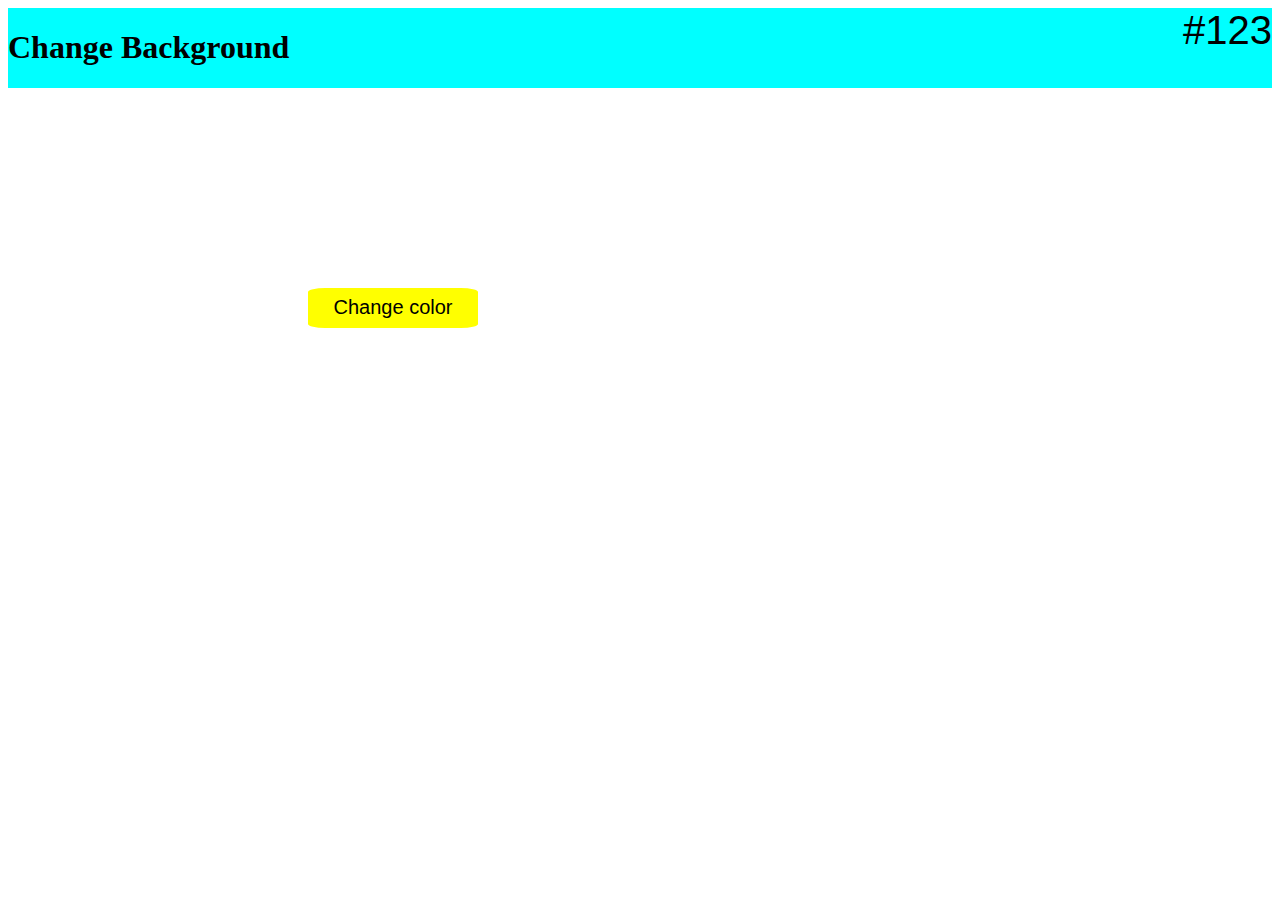
<file: Change Background/index.html>
<!DOCTYPE html>
<html lang="en">
<head>
    <meta charset="UTF-8">
    <meta name="viewport" content="width=device-width, initial-scale=1.0">
    <title>Change Background</title>
    <link rel="stylesheet" href="style.css">
</head>
<body>
    <div id="header">
        <h1>Change Background</h1>
        <span id="color_name">#123</span>
    </div>
    <div id="wrapper">
        <button id="myBtn">Change color</button>
    </div>
    <script src="script.js"></script>
</body>
</html>
</file>
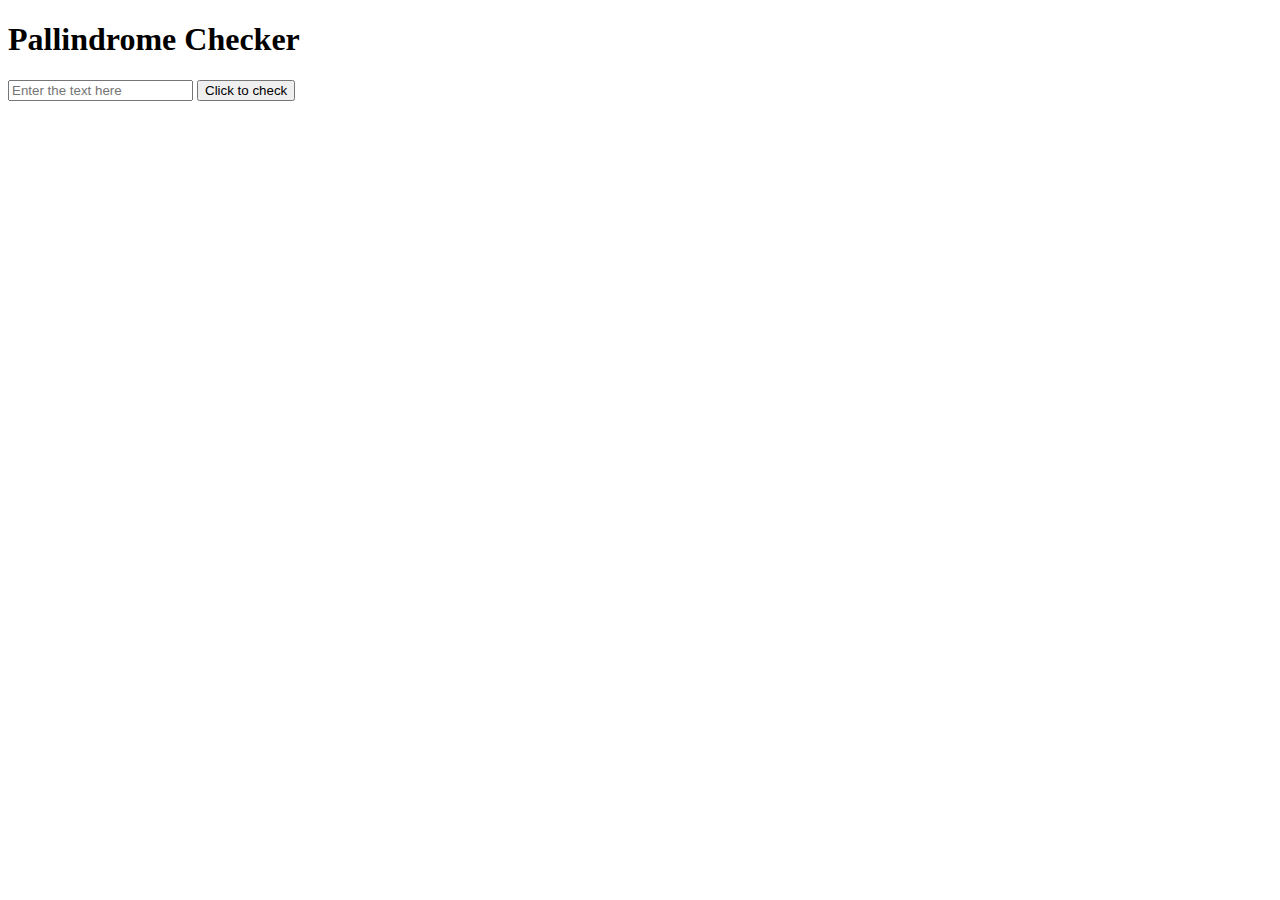
<file: Check Pallindrome/index.html>
<!DOCTYPE html>
<html lang="en">
<head>
    <meta charset="UTF-8">
    <meta name="viewport" content="width=device-width, initial-scale=1.0">
    <title>Pallindrome Checker</title>
</head>
<body>
    <h1>Pallindrome Checker</h1>
    <input type="text" id="input" placeholder="Enter the text here">
    <button id="myBtn" type="button" onclick="check()">Click to check</button>
    <div id="result">
        
    </div>
    <script src="script.js"></script>
</body>
</html>
</file>
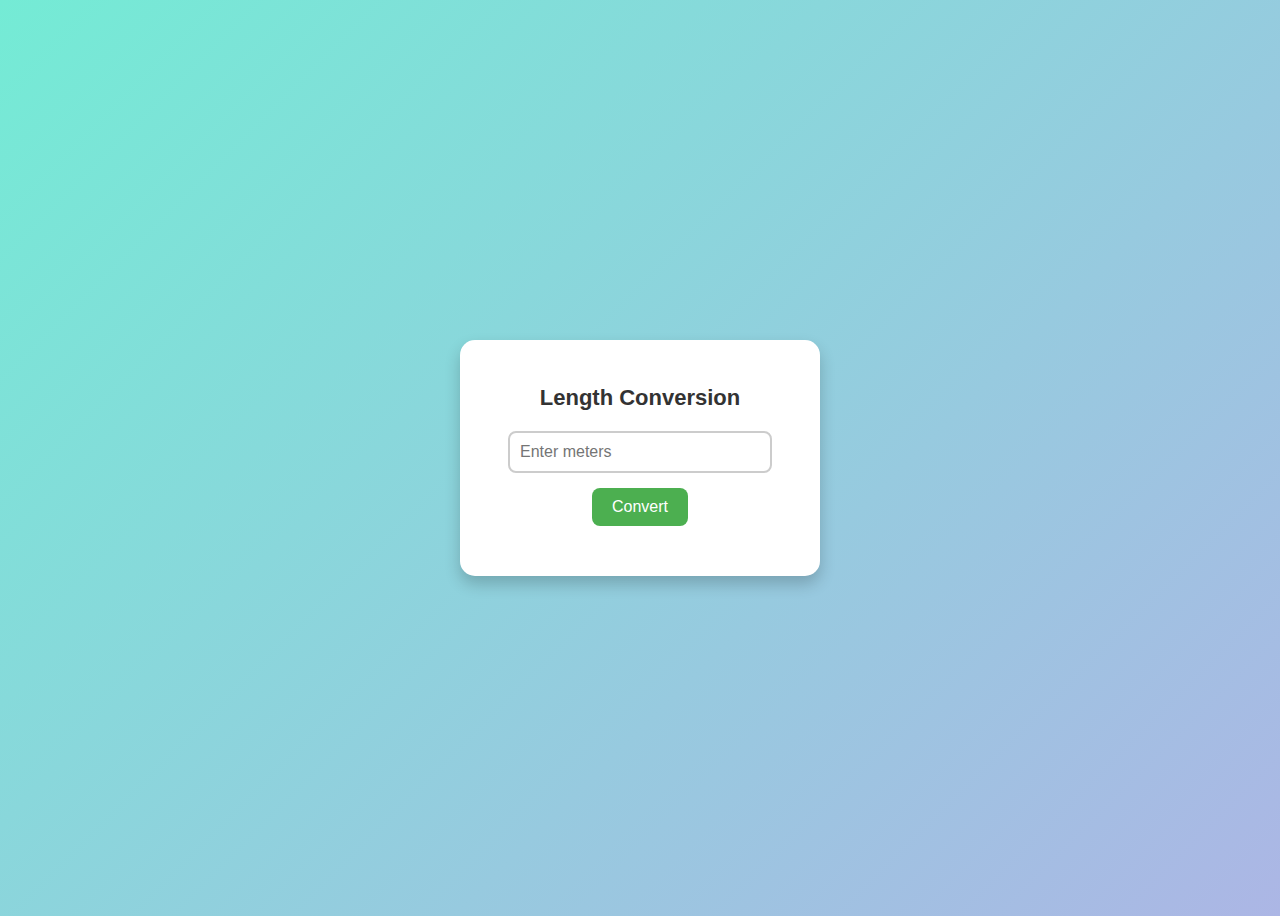
<file: Length Conversion Project/index.html>
<!DOCTYPE html>
<html lang="en">
<head>
  <meta charset="UTF-8">
  <meta name="viewport" content="width=device-width, initial-scale=1.0">
  <title>Meter Conversion</title>
  <link rel="stylesheet" href="style.css">
</head>
<body>
  <div class="container">
    <h1>Length Conversion</h1>
    
    <form>
      <input id="input" type="number" placeholder="Enter meters" required>
      <br>
      <button id="myBtn" type="button" onclick="btn()">Convert</button>
    </form>

    <div class="result">

    </div>
  </div>

  <script src="script.js">

  </script>
</body>
</html>
</file>
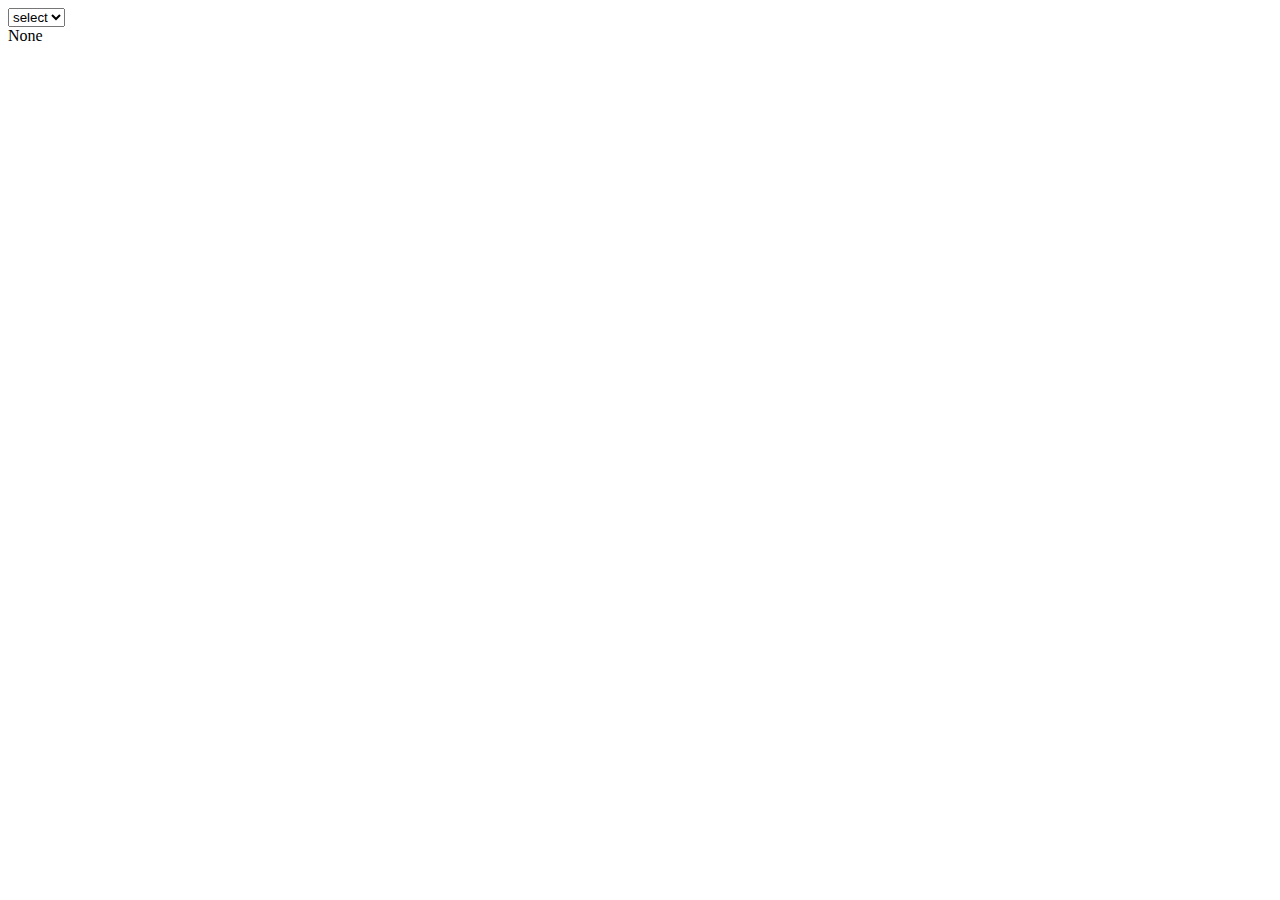
<file: Make Selection DropDown With Array Elements/index.html>
<!DOCTYPE html>
<html lang="en">
<head>
    <meta charset="UTF-8">
    <meta name="viewport" content="width=device-width, initial-scale=1.0">
    <title>Drop Down Makeer</title>
</head>
<body>
    <div id="wrapper">
        <select id="selector">
            <option value="select">select</option>
        </select>
    </div>
    <div id="result">None</div>
    <script src="script.js"></script>
</body>
</html>
</file>
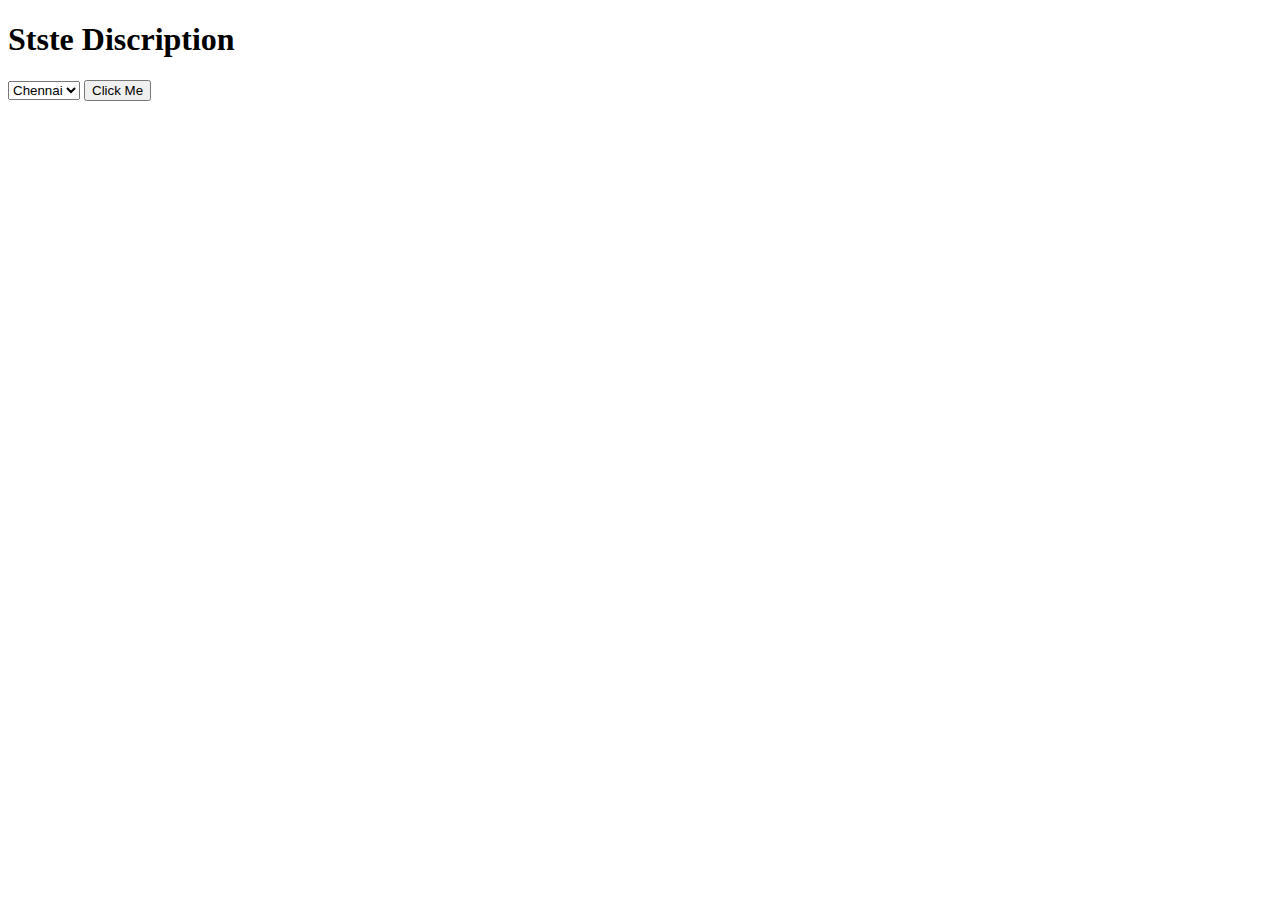
<file: State discription Project/index.html>
<!DOCTYPE html>
<html lang="en">
<head>
    <meta charset="UTF-8">
    <meta name="viewport" content="width=device-width, initial-scale=1.0">
    <title>State Discription</title>
</head>
<body>
    <h1>Stste Discription</h1>
    <select id="selector">
        <option value="chennai">Chennai</option>
        <option value="mumbai">Mumbai</option>
        <option value="erode">Erode</option>
    </select>
    <script src="script.js"></script>
</body>
</html>
</file>
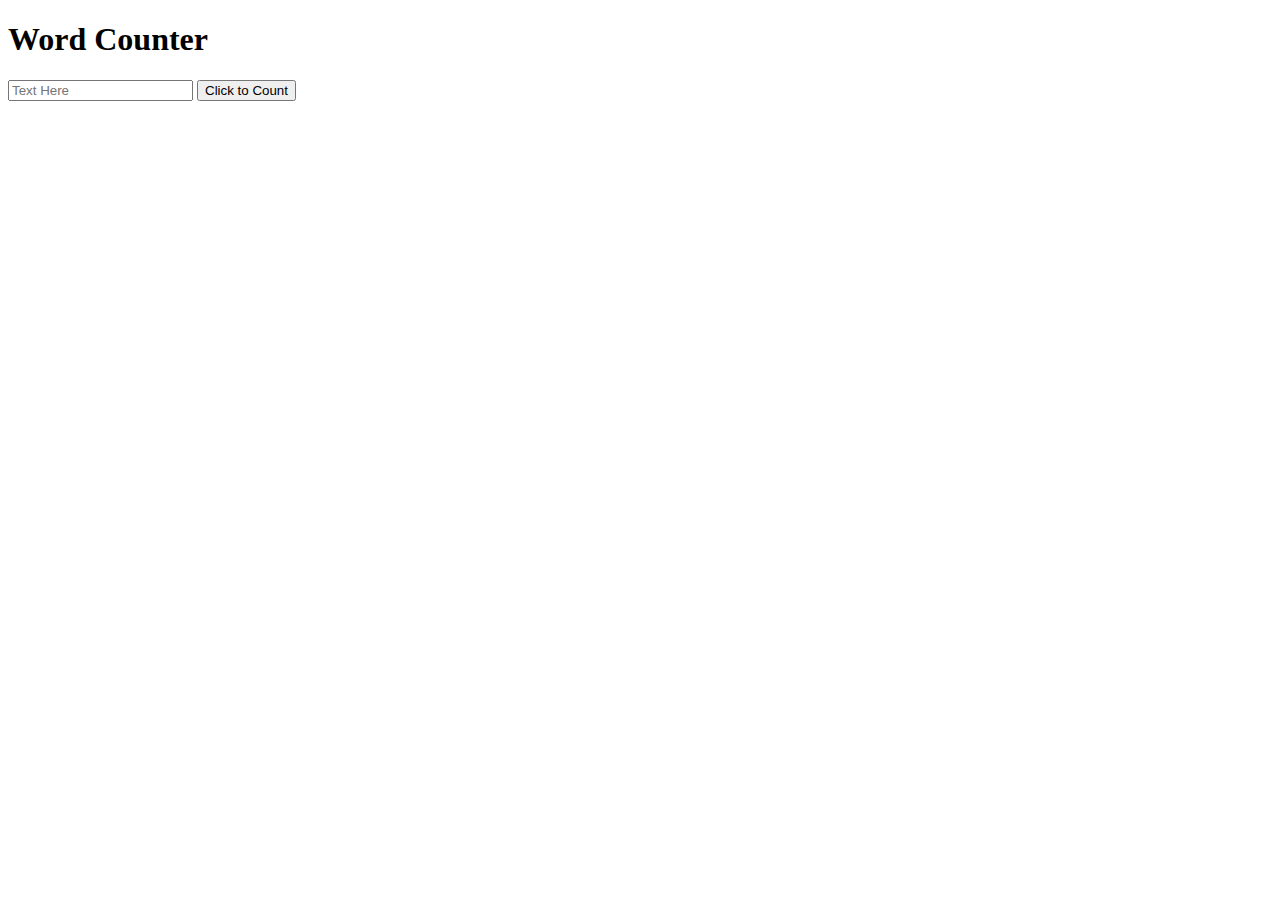
<file: Words Calculater/index.html>
<!DOCTYPE html>
<html lang="en">
<head>
    <meta charset="UTF-8">
    <meta name="viewport" content="width=device-width, initial-scale=1.0">
    <link rel="stylesheet" href="style.css">
    <title>Word Counter</title>
</head>
<body>
    <h1>Word Counter</h1>
    <input type="text"  id="input" placeholder="Text Here">
    <button id="myBtn" onclick="count()">Click to Count</button>
    <div id="result">

    </div>

    <script src="script.js"></script>
</body>
</html>
</file>
<file: Change Background/style.css>
#header
{
    display: flex;
    background-color: aqua;
    justify-content: space-between;
}
#color_name
{
    font-size: 40px;
    font-family: Arial, Helvetica, sans-serif;
}
#wrapper
{
    height: 500px;
    position: relative;
}
#myBtn
{
    position: absolute; 
    top: 200px;
    left: 300px;
    height: 40px;
    width: 170px;
    font-size: 20px;
    border-radius: 10%;
    border: none;
    background-color: yellow
    ;
}
</file>
<file: Length Conversion Project/style.css>
body {
  font-family: Arial, sans-serif;
  display: flex;
  justify-content: center;
  align-items: center;
  height: 100vh;
  background: linear-gradient(135deg, #74ebd5, #ACB6E5);
}

.container {
  background: white;
  padding: 30px;
  border-radius: 15px;
  text-align: center;
  box-shadow: 0 8px 16px rgba(0,0,0,0.2);
  width: 300px;
}

h1 {
  font-size: 22px;
  margin-bottom: 20px;
  color: #333;
}

input {
  width: 80%;
  padding: 10px;
  margin-bottom: 15px;
  border: 2px solid #ccc;
  border-radius: 8px;
  font-size: 16px;
  outline: none;
}

button {
  padding: 10px 20px;
  font-size: 16px;
  background: #4CAF50;
  color: white;
  border: none;
  border-radius: 8px;
  cursor: pointer;
  transition: 0.3s;
}

button:hover {
  background: #45a049;
}

.result {
  margin-top: 20px;
  font-size: 18px;
  color: #444;
  font-weight: bold;
}
</file>
<file: Words Calculater/style.css>

</file>
